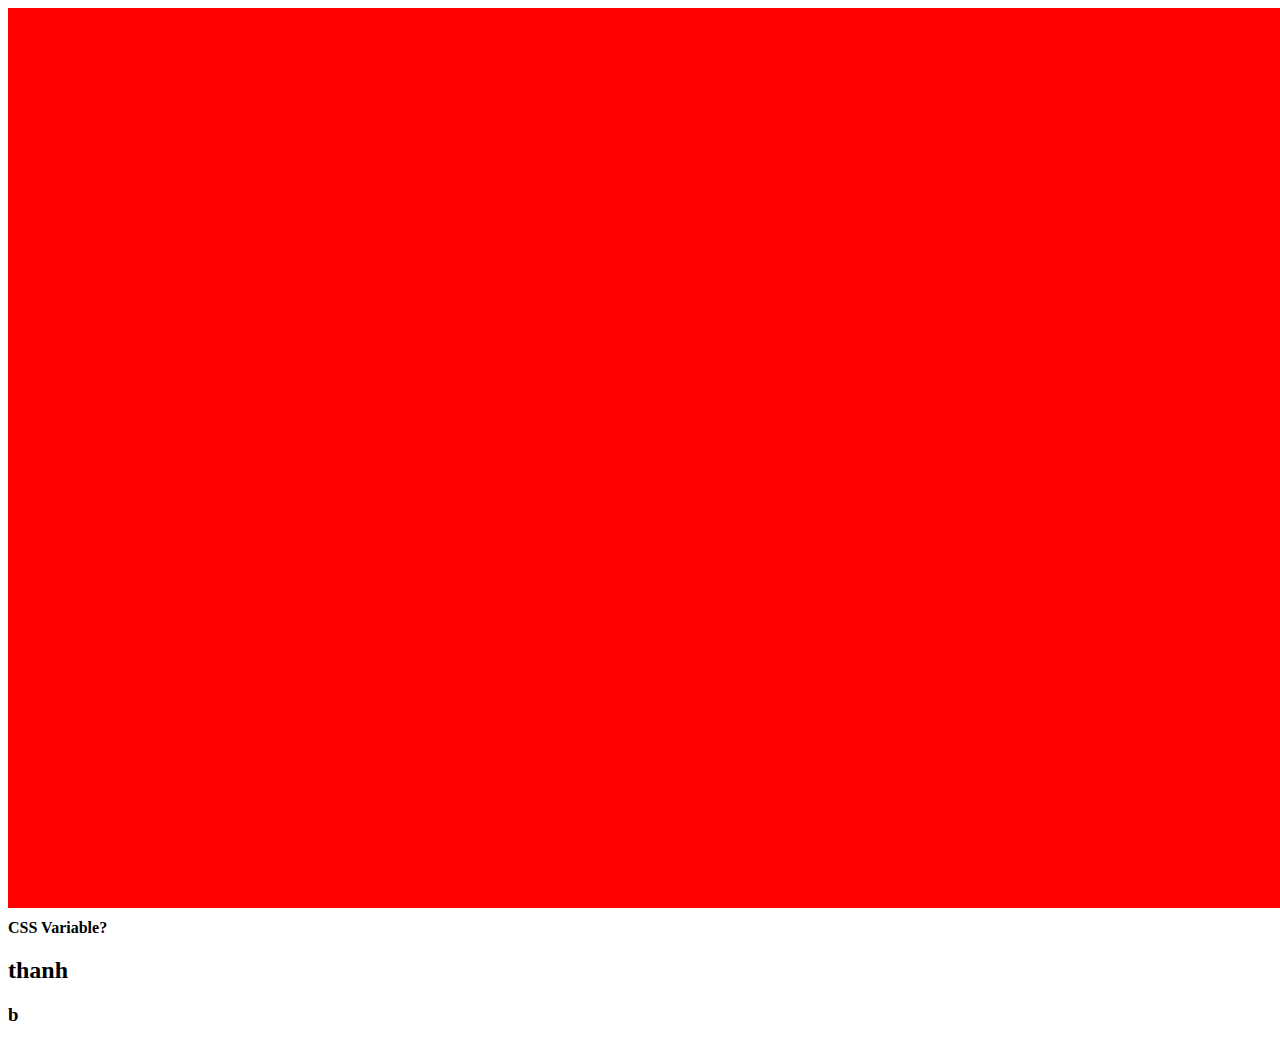
<file: indenw.html>
<!DOCTYPE html>
<html>
    <head>
        <title>f8-shop</title>
        <meta charset="hello">
        <link rel="stylesheet" href="main.css">
        <style>
            html{
                font-size: 100%;
            }

            .box{
                width: 100vw;
                height: 100vh;
            background-color: red;
            }
            h1{
                font-size: 1rem;
            }
        </style>
    </head>

    <body>
       
        <div class="box"></div>
        
        <div>
           <h1>CSS Variable?</h1>
           <h2>thanh</h2>
           <h3>b</h3>
        </div>
    </body>
</html>
</file>
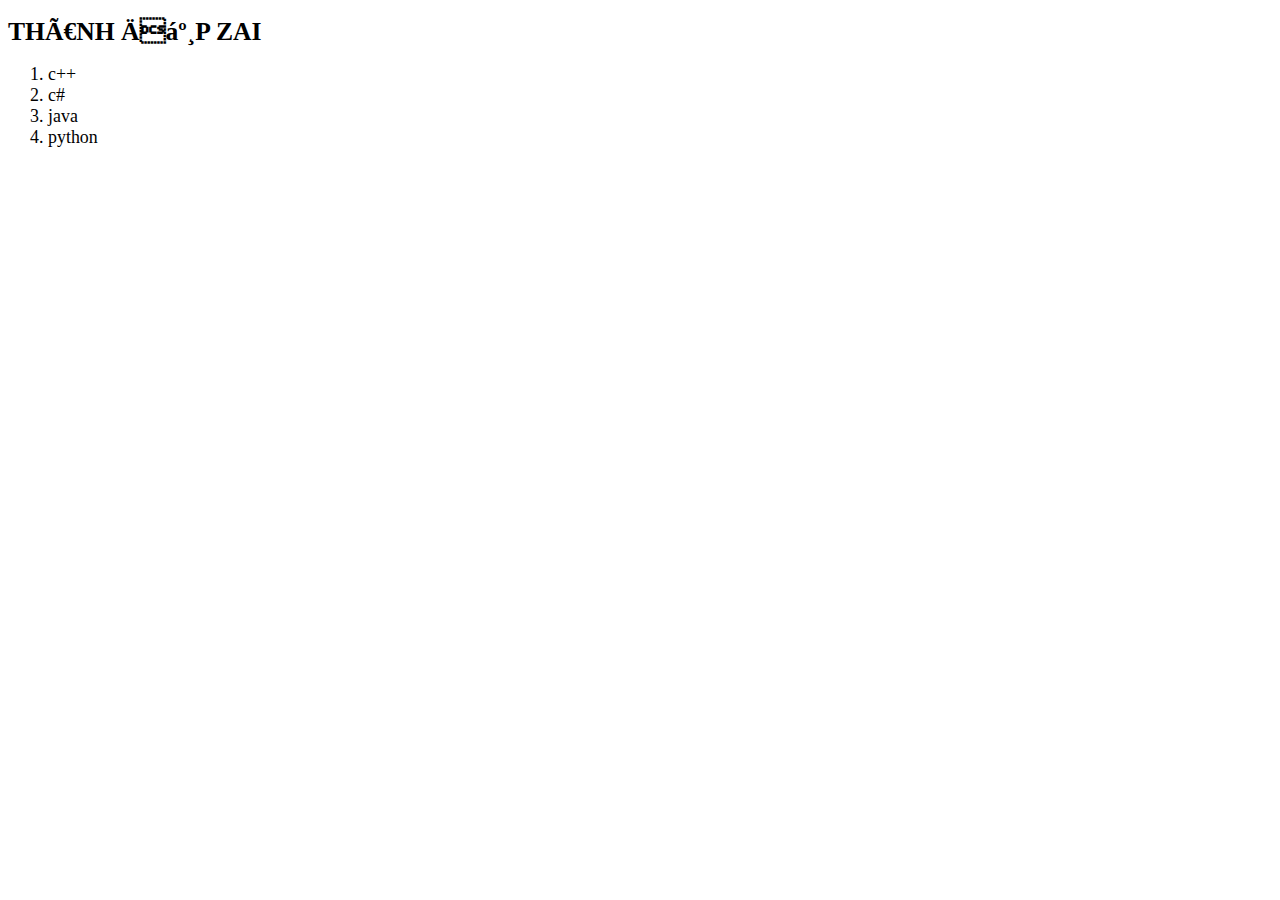
<file: tậpddanhcode.html>
<!DOCTYPE html>
<html>
    <head>
        <title>Anime.hay</title>
        <meta charset="hello">
        <link rel="stylesheet" href="main.css">
       <!---- <style>
            h1 {
                color: brown;
                font-size: 30px;
            }
        </style>-->
        <style>
        </style>
    </head>
    <body>
        <h1 style="color: black !important;" id="thanhz" class="thanhs">THÀNH ĐẸP ZAI</h1>
        <!--<h1 style="color:blue; font-size:16px">ATTRIBUTE</h1>-->
        <div>
            <ol>
                <li>c++</li>
                <li>c#</li>
                <li>java</li>
                <li>python</li>
            </ol>
        </div>
    </body>
</html>
</file>
<file: main.css>
html {
    font-size: 80%;
}

#heading {
    font-size: 2rem;
}

.sub-heading {
    font-size: 1.6rem;
}

.text, ol li {
    font-size: 1.4rem;
}
</file>
